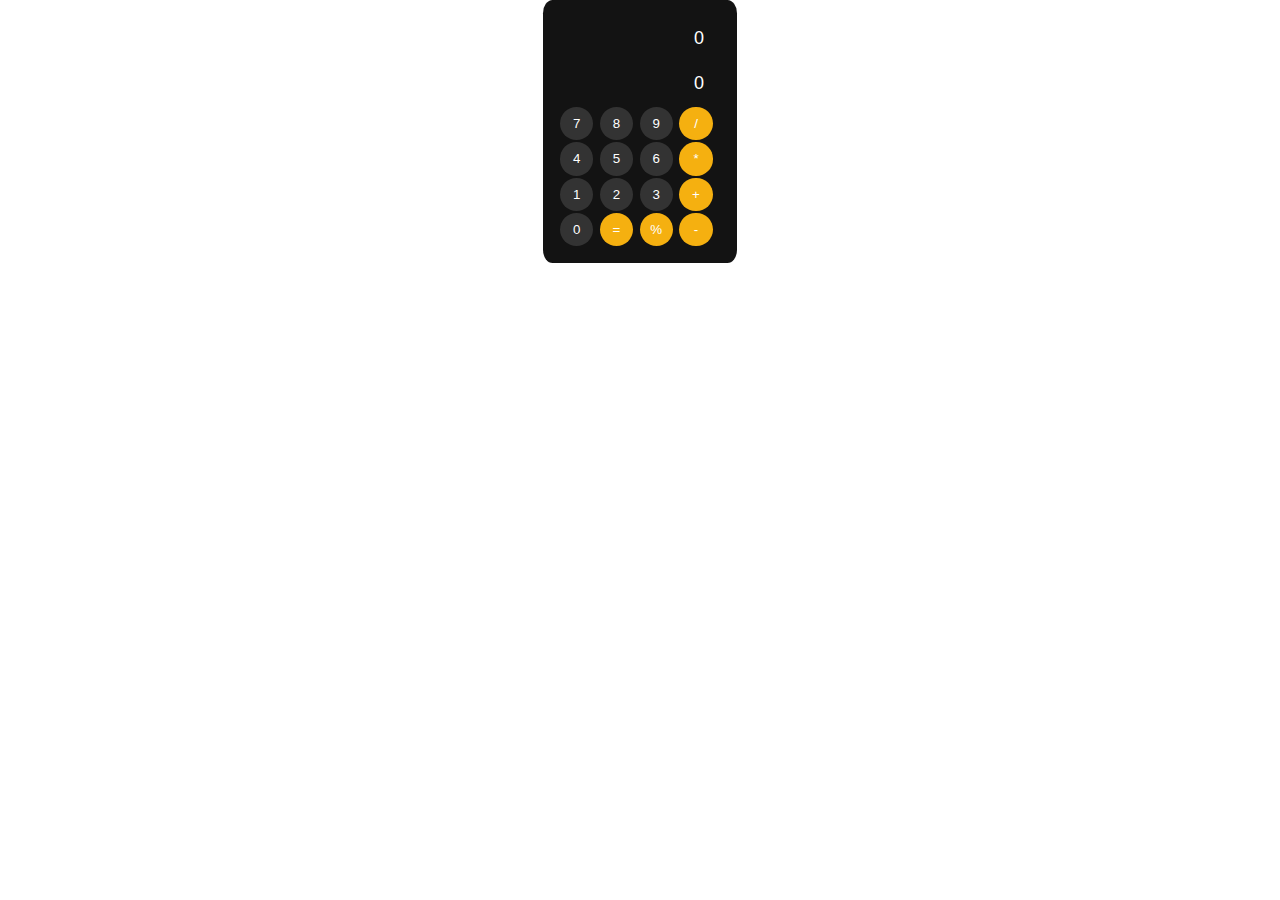
<file: files/calculator/calculator.html>
<html>
    <head>
        <link href="../../global.css" rel="stylesheet" type="text/css"/>
        <link href="calculator.css" rel="stylesheet" type="text/css"/>
    </head>
    <script src="calculator.js"></script>
    <body>
        <div class="calculator">
            <div class="result">
                <input type="number" id="result" value="0" disabled>
                <input type="number" id="num" value="0">
            </div>
            <div class="row">
                <button class="darkgray" onclick="loadNumber(7)">7</button>
                <button class="darkgray" onclick="loadNumber(8)">8</button>
                <button class="darkgray" onclick="loadNumber(9)">9</button>
                <button class="yellow" onclick="div()">/</button>
            </div>
            <div class="row">
                <button class="darkgray" onclick="loadNumber(4)">4</button>
                <button class="darkgray" onclick="loadNumber(5)">5</button>
                <button class="darkgray" onclick="loadNumber(6)">6</button>
                <button class="yellow" onclick="mul()">*</button>
            </div>
            <div class="row">
                <button class="darkgray" onclick="loadNumber(1)">1</button>
                <button class="darkgray" onclick="loadNumber(2)">2</button>
                <button class="darkgray" onclick="loadNumber(3)">3</button>
                <button class="yellow" onclick="add()">+</button>
            </div>
            <div class="row">
                <button class="darkgray" onclick="loadNumber(0)">0</button>
                <button class="yellow" onclick="equal()">=</button>
                <button class="yellow" onclick="mod()">%</button>
                <button class="yellow" onclick="sub()">-</button>
            </div>
        </div>
    </body>
</html>
</file>
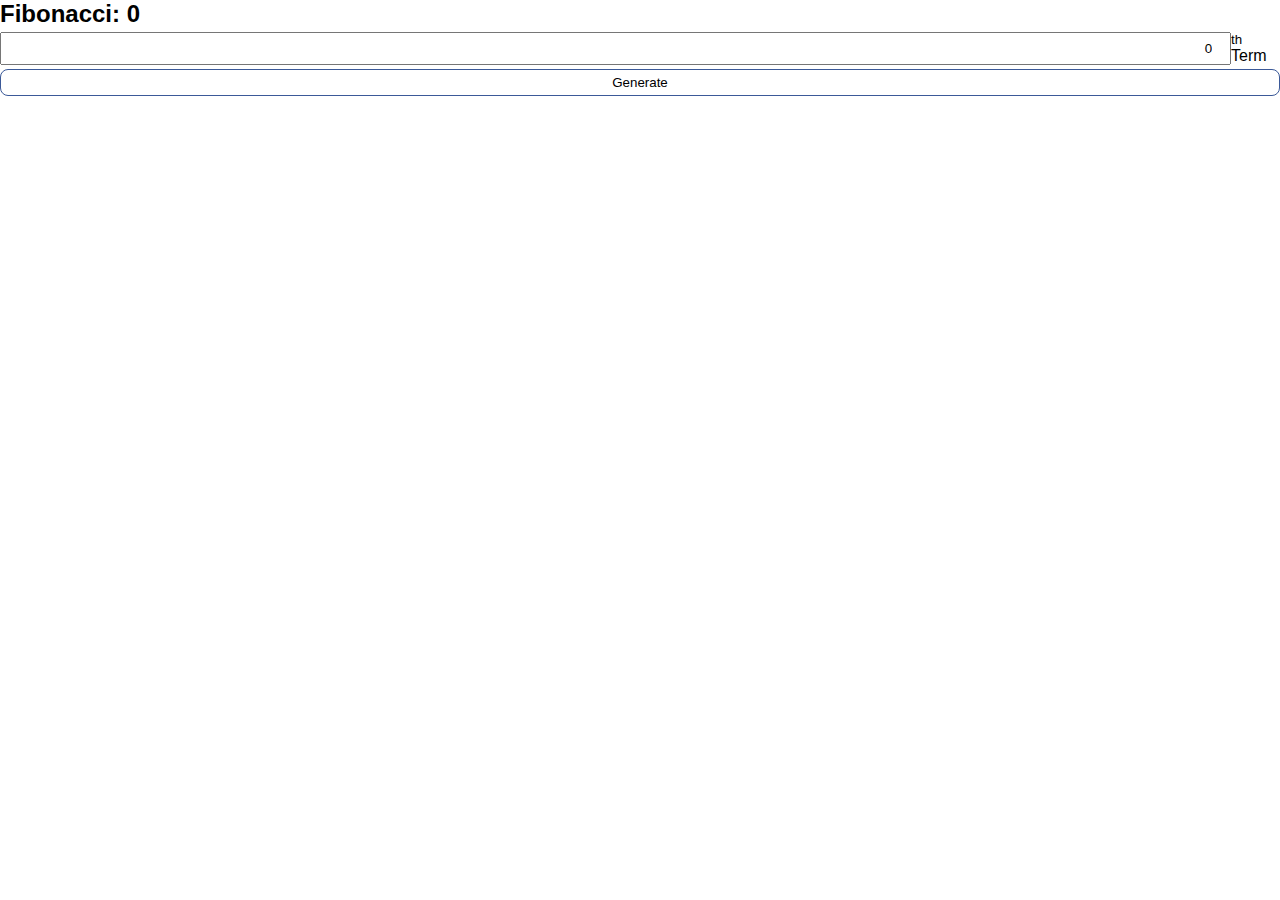
<file: files/fibonacci/fibonacci.html>
<html>
    <head>
        <link href="../../global.css" rel="stylesheet" type="text/css"/>
        <link href="fibonacci.css" rel="stylesheet" type="text/css"/>
    </head>
    <body>
        <div class="fibonacci">
            <label id="result">Fibonacci: 0</label>
            <div class="horizontal">
                <input type="number" id="term" value="0">
                <label><sup>th</sup> Term</label>
            </div>
            <button class="round_button" onclick="fibonacci()">Generate</button>
        </div>
    </body>
    <script src="fibonacci.js"></script>
</html>
</file>
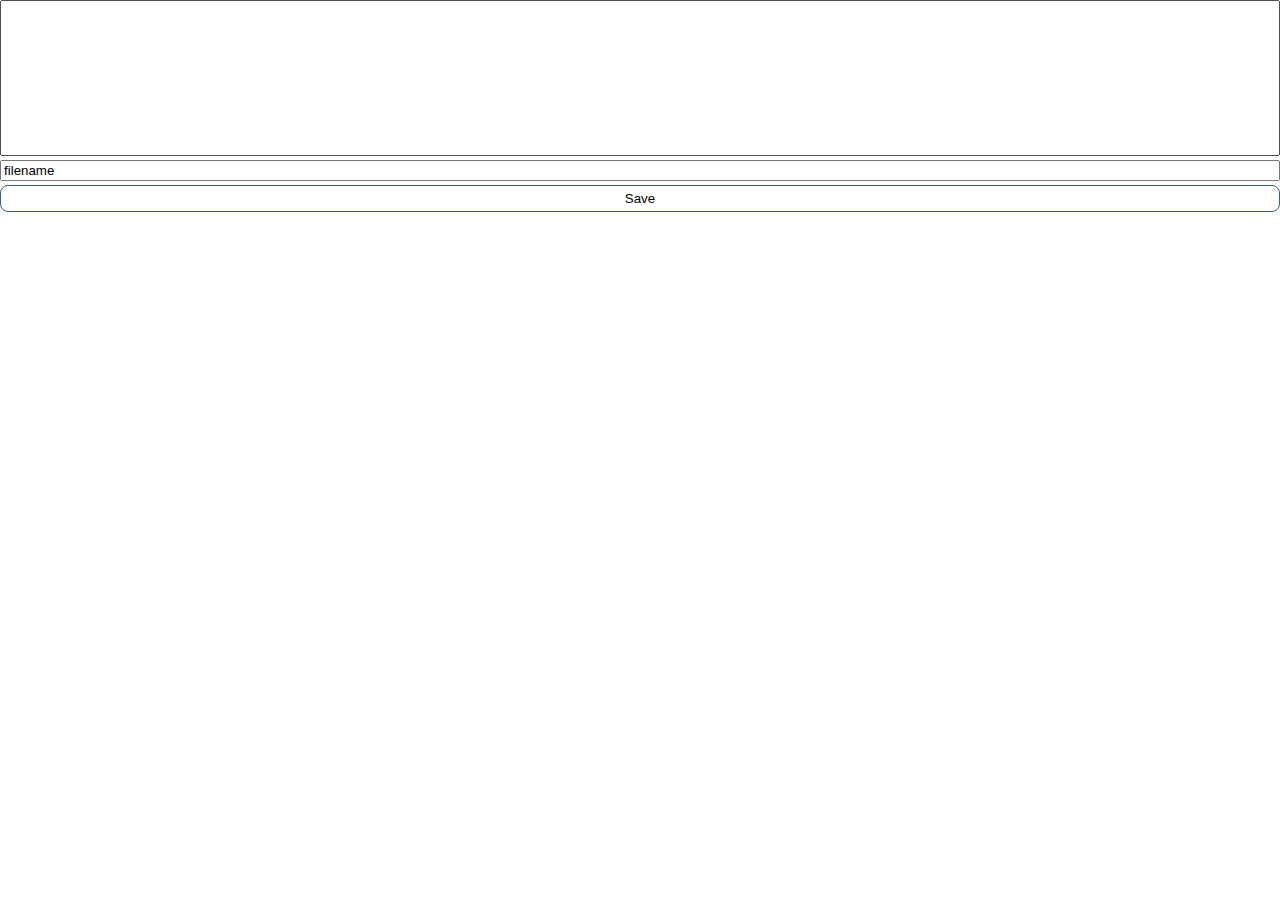
<file: files/notepad/notepad.html>
<html>
    <head>
        <link href="../../global.css" rel="stylesheet" type="text/css"/>
        <link href="notepad.css" rel="stylesheet" type="text/css"/>
    </head>
    <body>
        <div class="notepad">
            <textarea rows="10" cols="40" id="text"></textarea>
            <input type="text" value="filename" id="filename">
            <button class="round_button" onclick="createTextFile()">Save</button>
        </div>
    </body>
    <script src="notepad.js"></script>
</html>
</file>
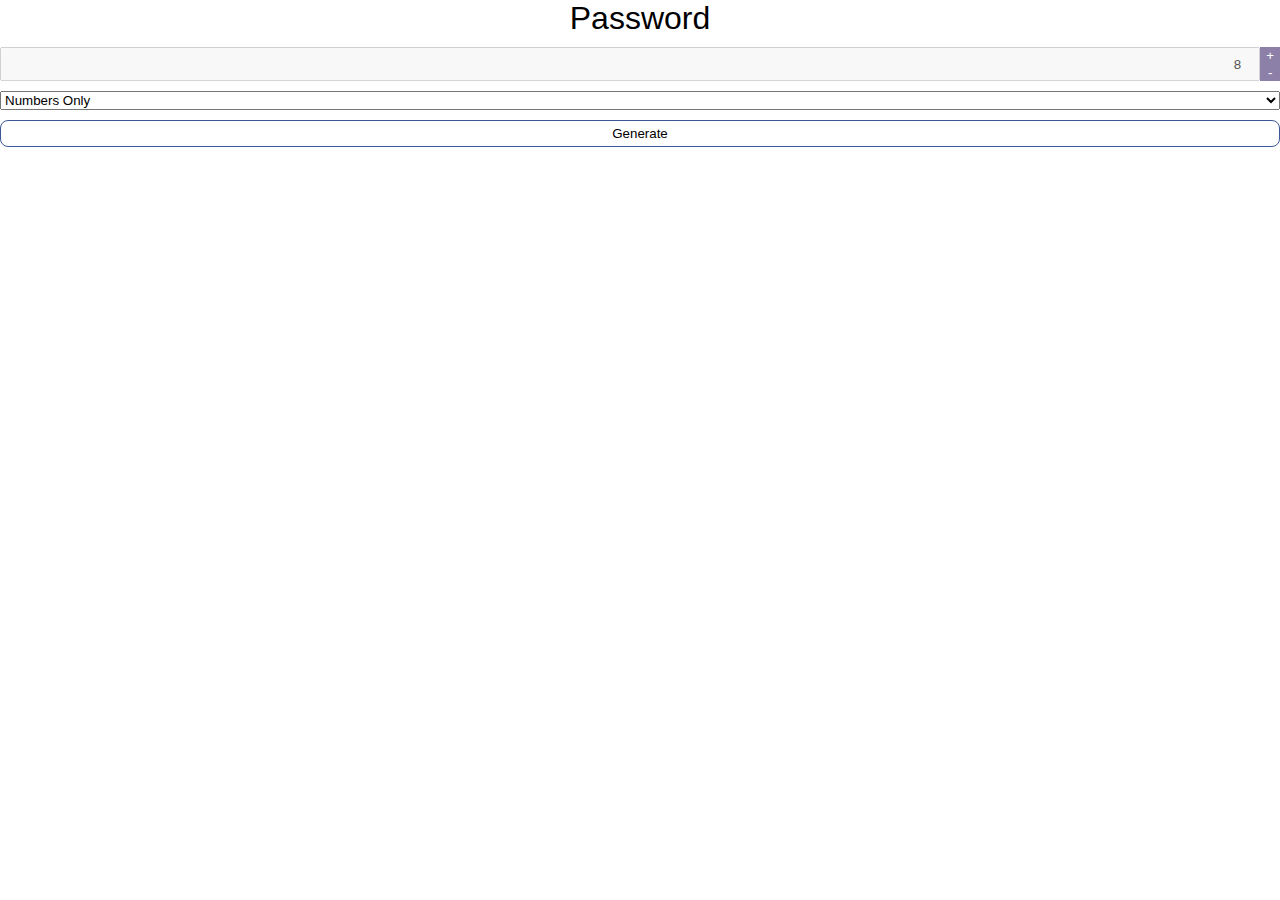
<file: files/passwordgenerator/passgen.html>
<html>
    <head>
        <link href="../../global.css" rel="stylesheet" type="text/css"/>
        <link href="passgen.css" rel="stylesheet" type="text/css"/>
    </head>
    <script src="passgen.js"></script>
    <body>
        <div class="gen">
            <label id="result">Password</label>
            <div class="input_ui">
                <input type="number" id="length" value="8" disabled/>
                <div class="buttons">
                    <button onclick="add()">+</button>
                    <button onclick="sub()">-</button>
                </div>
            </div>
            <select name="choice" id="choice">
                <option value="numbers">Numbers Only</option>
                <option value="alphabets">Alphabets Only</option>
                <option value="alphanumeric">Alphabets & Numbers</option>
                <option value="all">Alphabets, Numbers & Symbols</option>
              </select>
            <button onclick="generate()" class="round_button">Generate</button>
        </div>
    </body>
</html>
</file>
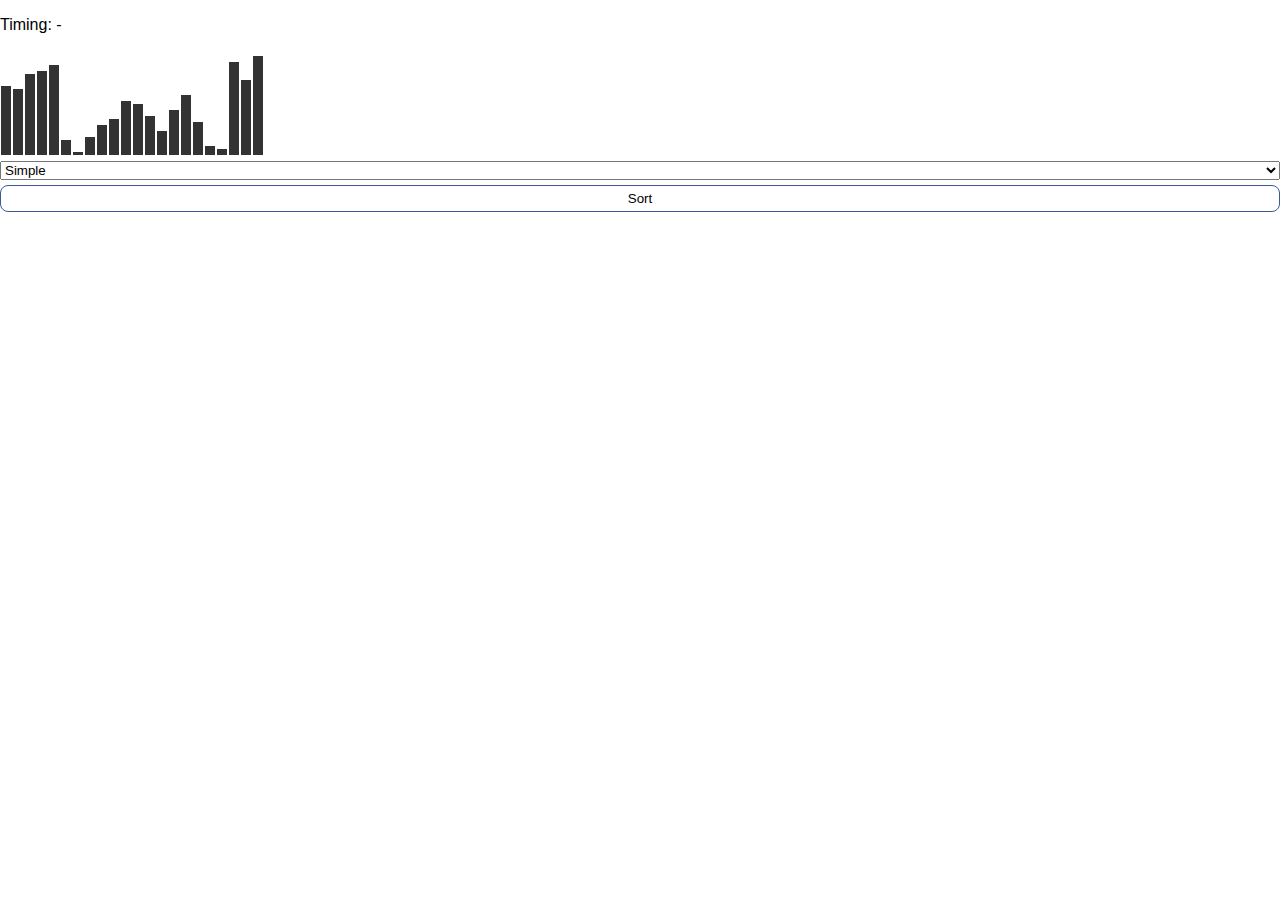
<file: files/sort/sort.html>
<html>
    <head>
        <link href="../../global.css" rel="stylesheet" type="text/css"/>
        <link href="sort.css" rel="stylesheet" type="text/css"/>
    </head>
    <body>
        <div class="sort">
            <p id="timing">Timing: -</p>
            <div id="sort_values"></div>
            <select name="choice" id="choice" onchange="scramble()">
                <option value="simple">Simple</option>
                <option value="bubble">Bubble</option>
                <option value="insertion">Insertion</option>
            </select>
            <button onclick="sort()" class="round_button">Sort</button>
         </div>
    </body>
    <script src="sort.js"></script>
</html>
</file>
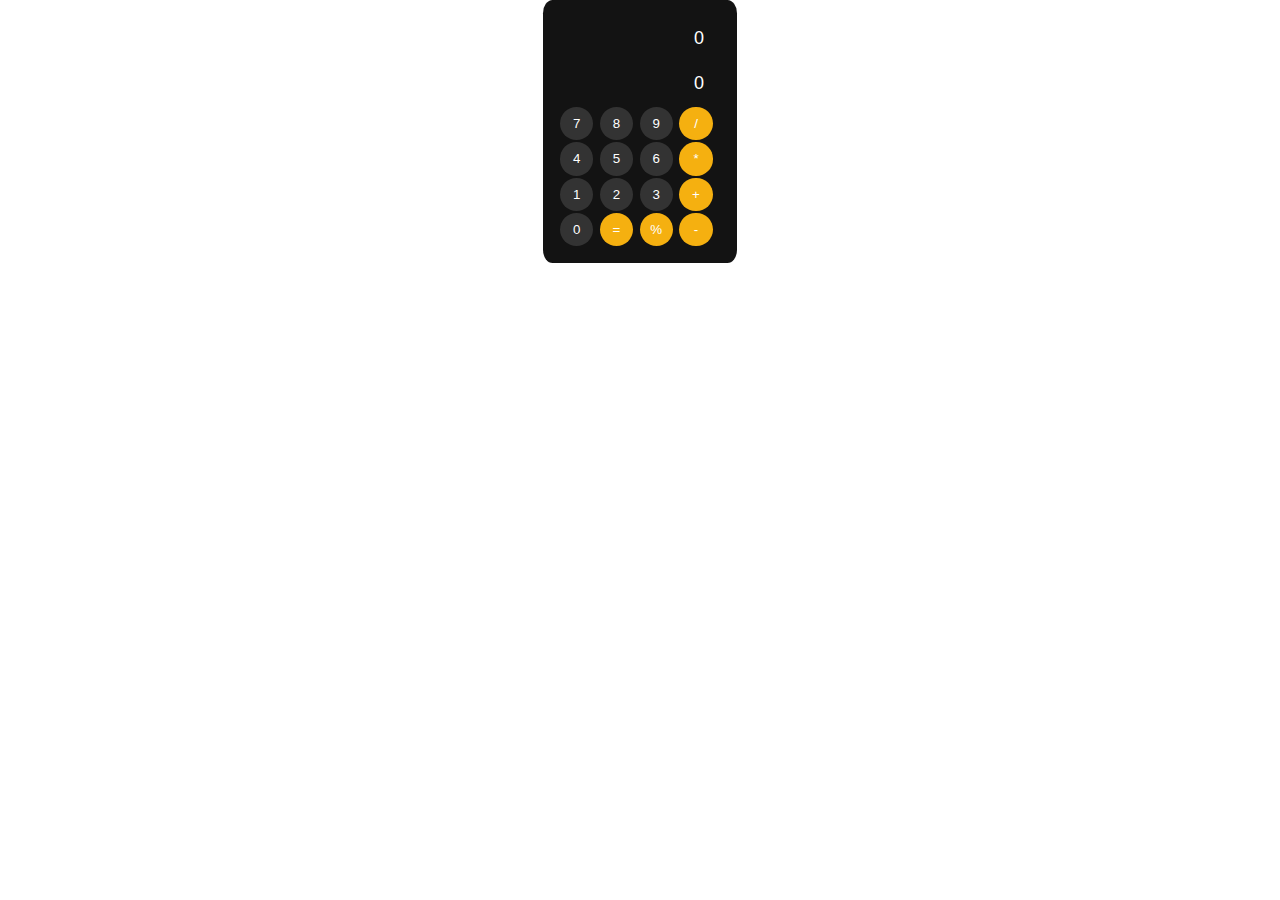
<file: core/experiments/calculator/calculator.html>
<html>
    <head>
        <link href="../../../global.css" rel="stylesheet" type="text/css"/>
        <link href="calculator.css" rel="stylesheet" type="text/css"/>
    </head>
    <script src="calculator.js"></script>
    <body>
        <div class="calculator">
            <div class="result">
                <input type="number" id="result" value="0" disabled>
                <input type="number" id="num" value="0">
            </div>
            <div class="row">
                <button class="darkgray" onclick="loadNumber(7)">7</button>
                <button class="darkgray" onclick="loadNumber(8)">8</button>
                <button class="darkgray" onclick="loadNumber(9)">9</button>
                <button class="yellow" onclick="div()">/</button>
            </div>
            <div class="row">
                <button class="darkgray" onclick="loadNumber(4)">4</button>
                <button class="darkgray" onclick="loadNumber(5)">5</button>
                <button class="darkgray" onclick="loadNumber(6)">6</button>
                <button class="yellow" onclick="mul()">*</button>
            </div>
            <div class="row">
                <button class="darkgray" onclick="loadNumber(1)">1</button>
                <button class="darkgray" onclick="loadNumber(2)">2</button>
                <button class="darkgray" onclick="loadNumber(3)">3</button>
                <button class="yellow" onclick="add()">+</button>
            </div>
            <div class="row">
                <button class="darkgray" onclick="loadNumber(0)">0</button>
                <button class="yellow" onclick="equal()">=</button>
                <button class="yellow" onclick="mod()">%</button>
                <button class="yellow" onclick="sub()">-</button>
            </div>
        </div>
    </body>
</html>
</file>
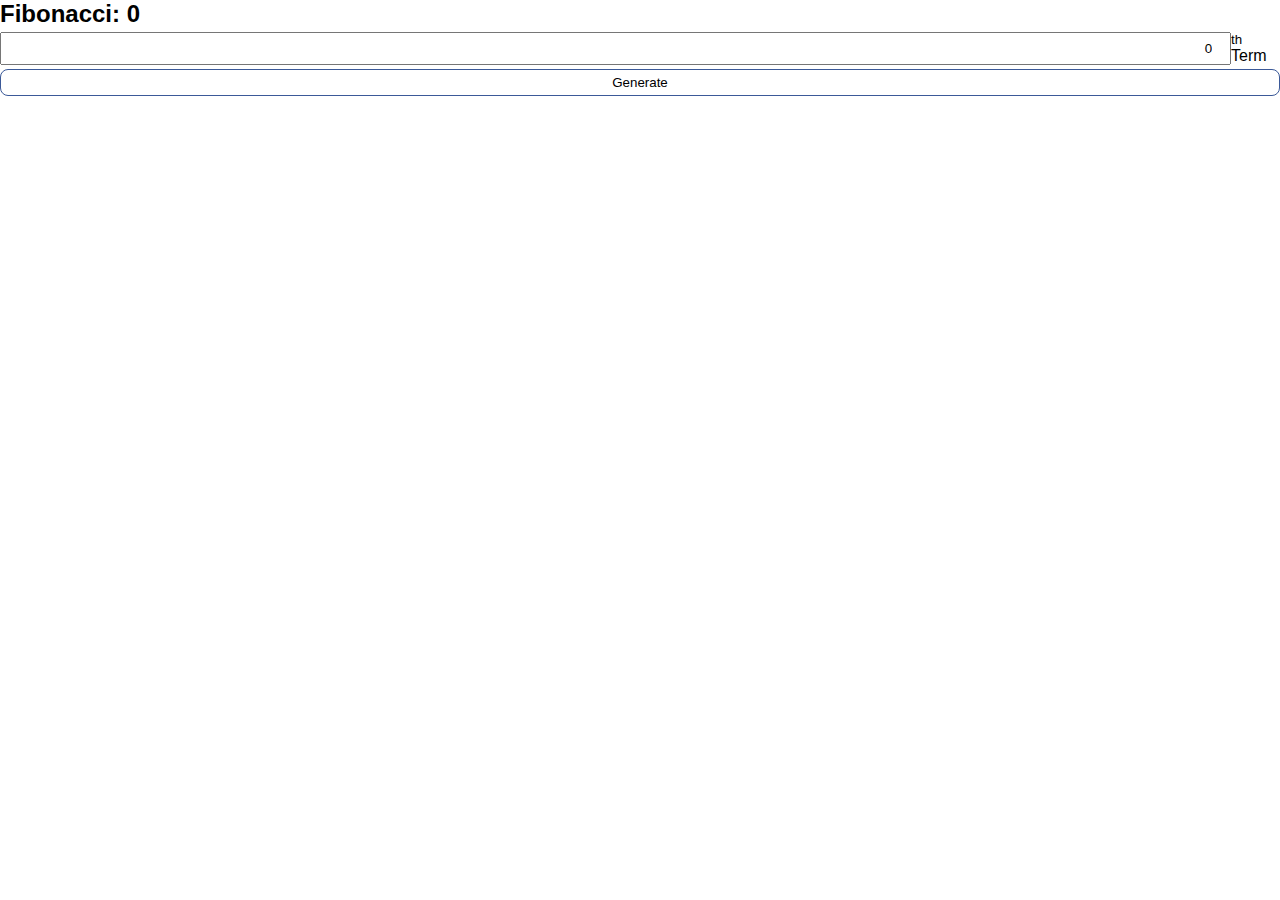
<file: core/experiments/fibonacci/fibonacci.html>
<html>
    <head>
        <link href="../../../global.css" rel="stylesheet" type="text/css"/>
        <link href="fibonacci.css" rel="stylesheet" type="text/css"/>
    </head>
    <body>
        <div class="fibonacci">
            <label id="result">Fibonacci: 0</label>
            <div class="horizontal">
                <input type="number" id="term" value="0">
                <label><sup>th</sup> Term</label>
            </div>
            <button class="round_button" onclick="fibonacci()">Generate</button>
        </div>
    </body>
    <script src="fibonacci.js"></script>
</html>
</file>
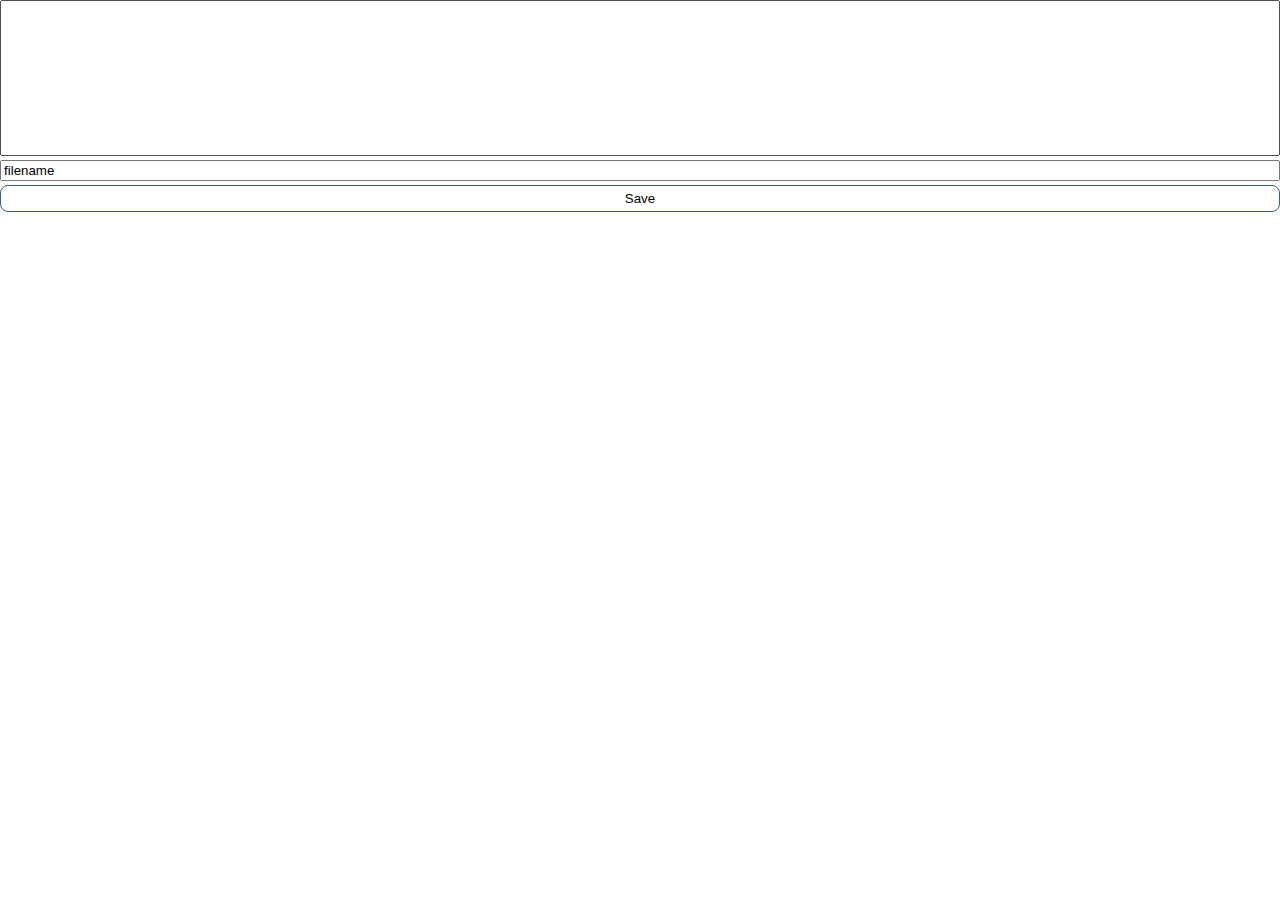
<file: core/experiments/notepad/notepad.html>
<html>
    <head>
        <link href="../../../global.css" rel="stylesheet" type="text/css"/>
        <link href="notepad.css" rel="stylesheet" type="text/css"/>
    </head>
    <body>
        <div class="notepad">
            <textarea rows="10" cols="40" id="text"></textarea>
            <input type="text" value="filename" id="filename">
            <button class="round_button" onclick="createTextFile()">Save</button>
        </div>
    </body>
    <script src="notepad.js"></script>
</html>
</file>
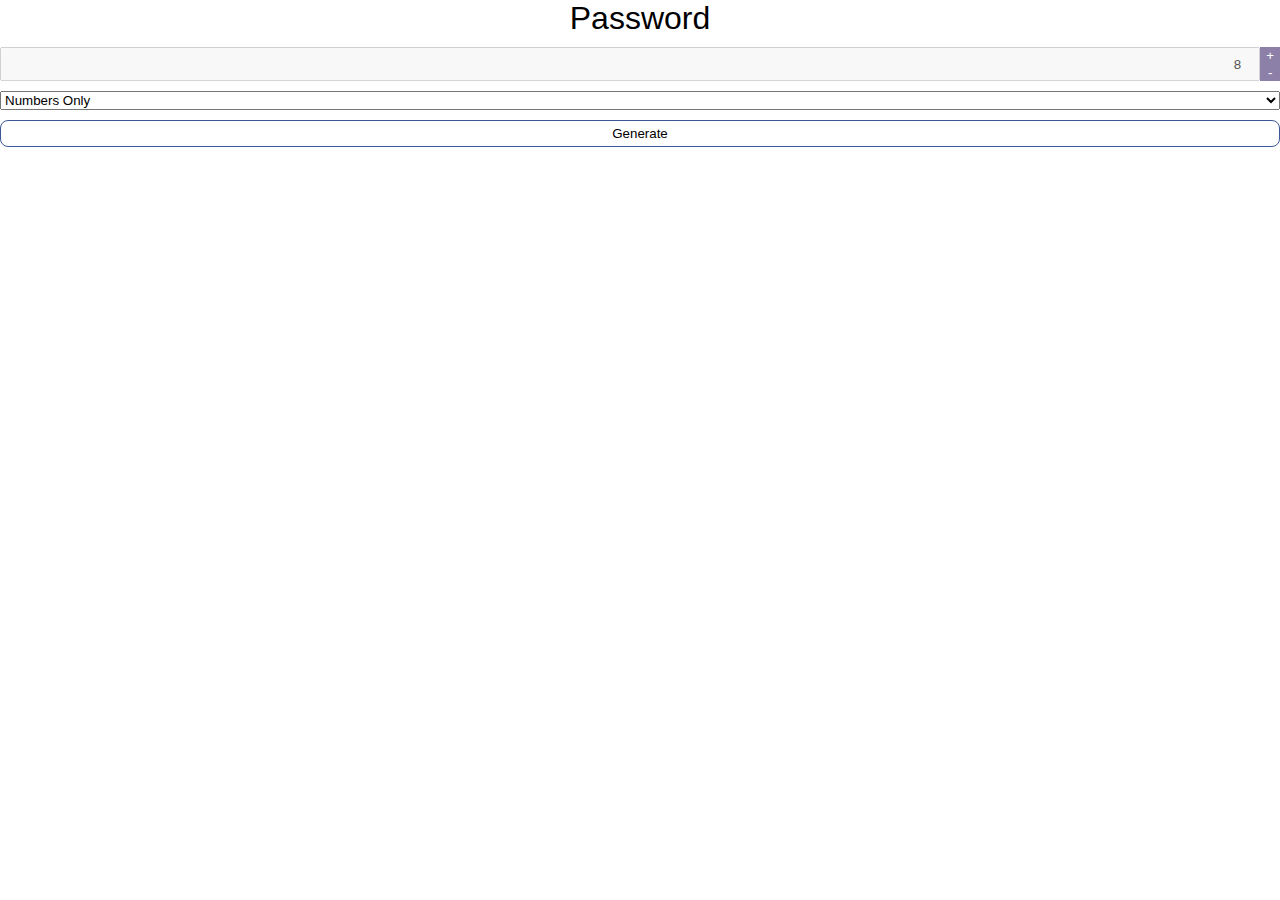
<file: core/experiments/passwordgenerator/passgen.html>
<html>
    <head>
        <link href="../../../global.css" rel="stylesheet" type="text/css"/>
        <link href="passgen.css" rel="stylesheet" type="text/css"/>
    </head>
    <script src="passgen.js"></script>
    <body>
        <div class="gen">
            <label id="result">Password</label>
            <div class="input_ui">
                <input type="number" id="length" value="8" disabled/>
                <div class="buttons">
                    <button onclick="add()">+</button>
                    <button onclick="sub()">-</button>
                </div>
            </div>
            <select name="choice" id="choice">
                <option value="numbers">Numbers Only</option>
                <option value="alphabets">Alphabets Only</option>
                <option value="alphanumeric">Alphabets & Numbers</option>
                <option value="all">Alphabets, Numbers & Symbols</option>
              </select>
            <button onclick="generate()" class="round_button">Generate</button>
        </div>
    </body>
</html>
</file>
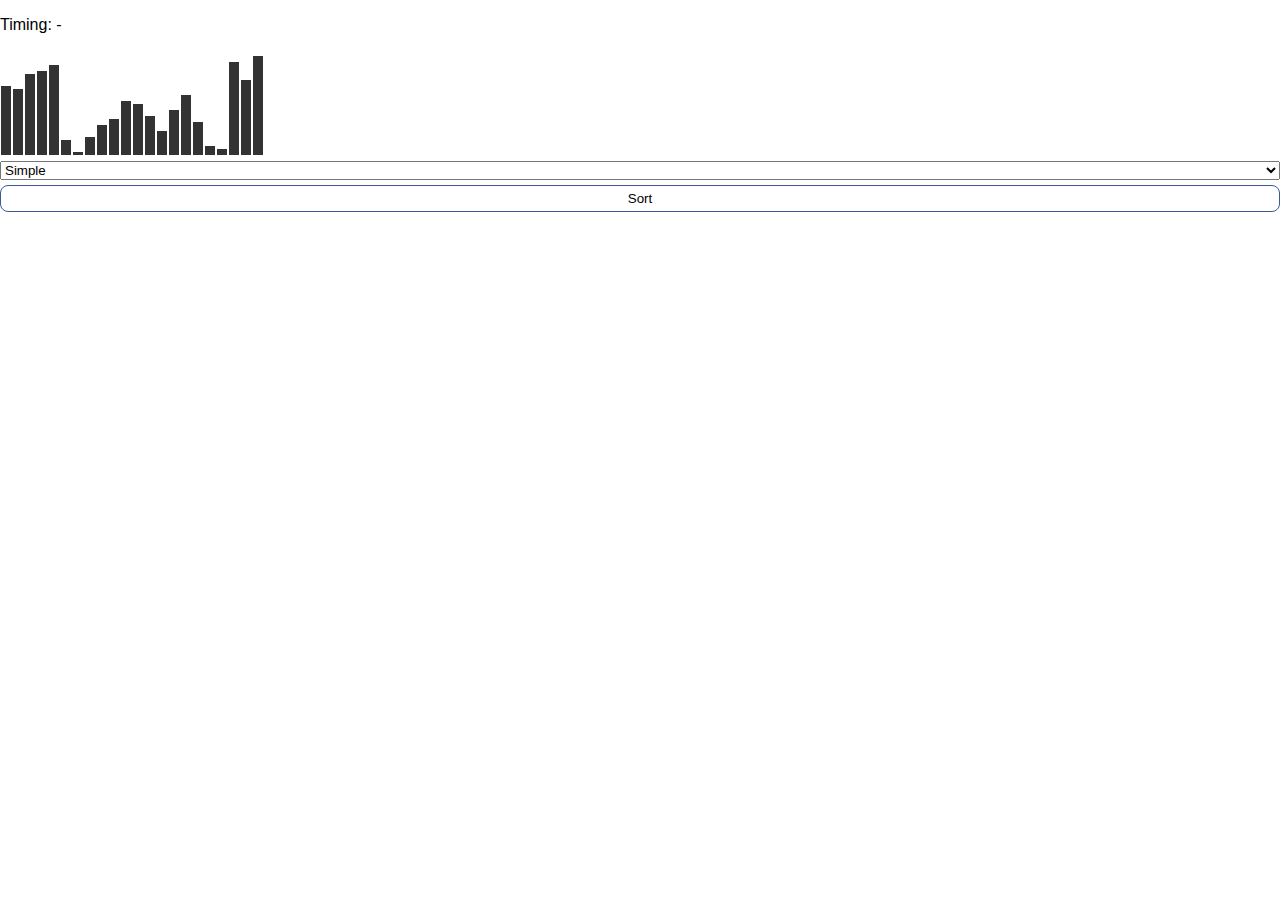
<file: core/experiments/sort/sort.html>
<html>
    <head>
        <link href="../../../global.css" rel="stylesheet" type="text/css"/>
        <link href="sort.css" rel="stylesheet" type="text/css"/>
    </head>
    <body>
        <div class="sort">
            <p id="timing">Timing: -</p>
            <div id="sort_values"></div>
            <select name="choice" id="choice" onchange="scramble()">
                <option value="simple">Simple</option>
                <option value="bubble">Bubble</option>
                <option value="insertion">Insertion</option>
            </select>
            <button onclick="sort()" class="round_button">Sort</button>
         </div>
    </body>
    <script src="sort.js"></script>
</html>
</file>
<file: global.css>
:root{
    --white: #ffffff;
    --purple: #8d80a8;
    --darkpurple: #413063;
    --blue: #3b5998;
}

*{
    box-sizing: border-box;
    font-family: sans-serif;
}

html, body{
    height: 100%;
    margin: 0;
    padding: 0;
}

body{
    position: relative;
    /* Preventing Scroll In Desktop For Sticky Dock*/
    overflow-y: hidden;
}

.round_button{
    border-radius: 8px;
    height: 2em;
    border: 1px solid #3b5998;;
    background-color: white;
    color: black;
    transition: ease 0.25s;
}

.round_button:hover{
    background-color: var(--blue);
    color: white;
}

.shadow_box{
    box-shadow: 0 0 3px 3px rgba(0, 0, 0, 0.2);
}
</file>
<file: files/calculator/calculator.css>
:root{
    --cdarkgray: #131313;
    --cyellow: #F5B010;
    --clightgray: #333333;
}

.calculator{
    display: flex;
    flex-direction: column;
    background-color: var(--cdarkgray);
    width: min-content;
    padding: 1em;
    border-radius: 5%;
    margin: auto;
}

.calculator input{
    text-align: right;
    border: none;
    height: 2.5em;
    color: #ffffff;
    background-color: var(--cdarkgray);
    font-size: large;
    width: 9em;
}

.calculator button{
    width: 2.5em;
    height: 2.5em;
    border-radius: 50%;
    border: none;
    margin: 1px;
}

.calculator button:hover{
    box-shadow: 0 0 5px 2px rgba(255, 255, 255, 0.5);
}

.darkgray{
    background-color: var(--clightgray);
    color: #ffffff;
}

.yellow{
    background-color: var(--cyellow);
    color: #ffffff;
}
</file>
<file: files/fibonacci/fibonacci.css>
.horizontal{
    display: flex;
    flex-direction: row;
}

input{
    width: 100%;
    text-align: right;
}

#result{
    font-size: 1.5em;
    font-weight: bold;
}

.fibonacci{
    display: flex;
    flex-direction: column;
    row-gap: 0.25em;
}
</file>
<file: files/notepad/notepad.css>
textarea{
    resize: none;
}

.notepad{
    display: flex;
    flex-direction: column;
    row-gap: 0.25em;
}
</file>
<file: files/passwordgenerator/passgen.css>
:root{
    --white: #ffffff;
    --purple: #8d80a8;
    --darkpurple: #413063;
}

.gen{
    display: flex;
    flex-direction: column;
    row-gap: 10px;
}

input{
    text-align: right;
    width: 100%;
}

label{
    font-size: xx-large;
    text-align: center;
}

.input_ui{
    display: flex;
    flex-direction: row;
}

.input_ui .buttons{
    display: flex;
    flex-direction: column;
}

button{
    background-color: var(--purple);
    color: var(--white);
    border: none;
}

button:hover{
    background-color: var(--darkpurple);
}
</file>
<file: files/sort/sort.css>
:root{
    --clightgray: #333333;
}

body{
    height: fit-content;
}

.sort{
    display: flex;
    flex-direction: column;
    row-gap: 5px;
}

label{
    display: inline-block;
    text-align: center;
    background-color: var(--clightgray);
    color: white;
    margin: 1px;
}
</file>
<file: core/experiments/calculator/calculator.css>
:root{
    --cdarkgray: #131313;
    --cyellow: #F5B010;
    --clightgray: #333333;
}

.calculator{
    display: flex;
    flex-direction: column;
    background-color: var(--cdarkgray);
    width: min-content;
    padding: 1em;
    border-radius: 5%;
    margin: auto;
}

.calculator input{
    text-align: right;
    border: none;
    height: 2.5em;
    color: #ffffff;
    background-color: var(--cdarkgray);
    font-size: large;
    width: 9em;
}

.calculator button{
    width: 2.5em;
    height: 2.5em;
    border-radius: 50%;
    border: none;
    margin: 1px;
}

.calculator button:hover{
    box-shadow: 0 0 5px 2px rgba(255, 255, 255, 0.5);
}

.darkgray{
    background-color: var(--clightgray);
    color: #ffffff;
}

.yellow{
    background-color: var(--cyellow);
    color: #ffffff;
}
</file>
<file: core/experiments/fibonacci/fibonacci.css>
.horizontal{
    display: flex;
    flex-direction: row;
}

input{
    width: 100%;
    text-align: right;
}

#result{
    font-size: 1.5em;
    font-weight: bold;
}

.fibonacci{
    display: flex;
    flex-direction: column;
    row-gap: 0.25em;
}
</file>
<file: core/experiments/notepad/notepad.css>
textarea{
    resize: none;
}

.notepad{
    display: flex;
    flex-direction: column;
    row-gap: 0.25em;
}
</file>
<file: core/experiments/passwordgenerator/passgen.css>
:root{
    --white: #ffffff;
    --purple: #8d80a8;
    --darkpurple: #413063;
}

.gen{
    display: flex;
    flex-direction: column;
    row-gap: 10px;
}

input{
    text-align: right;
    width: 100%;
}

label{
    font-size: xx-large;
    text-align: center;
}

.input_ui{
    display: flex;
    flex-direction: row;
}

.input_ui .buttons{
    display: flex;
    flex-direction: column;
}

button{
    background-color: var(--purple);
    color: var(--white);
    border: none;
}

button:hover{
    background-color: var(--darkpurple);
}
</file>
<file: core/experiments/sort/sort.css>
:root{
    --clightgray: #333333;
}

body{
    height: fit-content;
}

.sort{
    display: flex;
    flex-direction: column;
    row-gap: 5px;
}

label{
    display: inline-block;
    text-align: center;
    background-color: var(--clightgray);
    color: white;
    margin: 1px;
}
</file>
